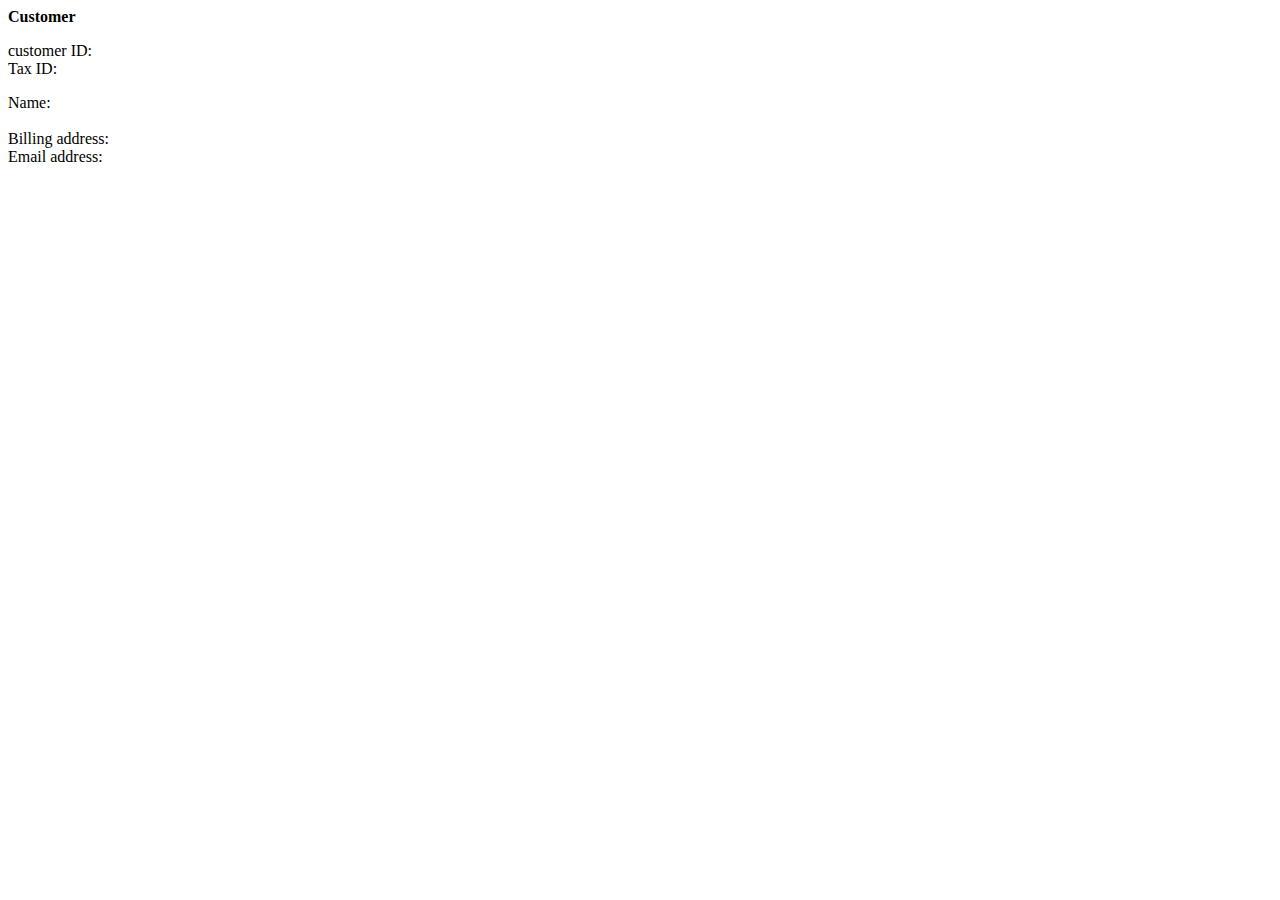
<file: customer_det.html>
<!doctype html>
<html dir="ltr" lang="en" class="no-js">
<head>
    <meta http-equiv="Content-Type" content="text/html; charset=UTF-8" />

    <title>Customer</title>

    <script src="http://ajax.googleapis.com/ajax/libs/jquery/2.0.3/jquery.min.js"></script>

    <script type="text/javascript">

    var invoiceFieldNames = {
    "customerId": "customerId",
    "customerTaxID": "customerTaxID",
    "companyName": "companyName",
    "billingAddress": "billingAddress",
    "email": "email"};

    function getParameter(urlQuery) {
        urlQuery = urlQuery.split("+").join(" ");

        var params = {};
        var tokens;
        var regex = /[?&]?([^=]+)=([^&]*)/g;

        while (tokens = regex.exec(urlQuery)) {
            params[decodeURIComponent(tokens[1])] = decodeURIComponent(tokens[2]);
        }

        return params;
    }

    function drawInvoiceStructure(customerData) {
        var json = JSON.parse(customerData);

        $("#customerId").html(json.CustomerID);
        $("#customerTaxID").html(json.customerTaxID);
        $("#companyName").html(json.companyName);
        $("#billingAddress").html(json.billingAddress);
        $("#email").html(json.email);
    }

    function displayInvoice(customerID) {
        $.ajax("./api/getCustomer.php?CustomerID=" + customerID, {
            type: "GET",
            data: "",
            success: function(data)
            {
                drawInvoiceStructure(data);
            },
            error: function(a, b, c)
            {
                console.log(a + ", " + b + ", " + c);
            }
        })
    }

    </script>

</head>
<body onload="" >

    <div id="customer">

        <div class="customerTitle">
            <strong>Customer</strong>
        </div>

        <header id="customerHeader">

            <dl class="customerInfo">
                <dt class="customerID">customer ID: </dt>
                <dd id="customerID"></dd>
                <dt class="customerTaxID">Tax ID: </dt>
                <dd id="customerTaxID"></dd>
            </dl>
        </header>

        <section id="customerDetail">

            <dt class="companyName">Name: </dt>
            <dd id="companyName"></dd><br>
            <dt class="billingAddress">Billing address: </dt>
            <dd id="billingAddress"></dd>
            <dt class="emailAddress">Email address: </dt>
            <dd id="emaildAddress"></dd>

        </section>

    </div>

</body>

</html>
</file>
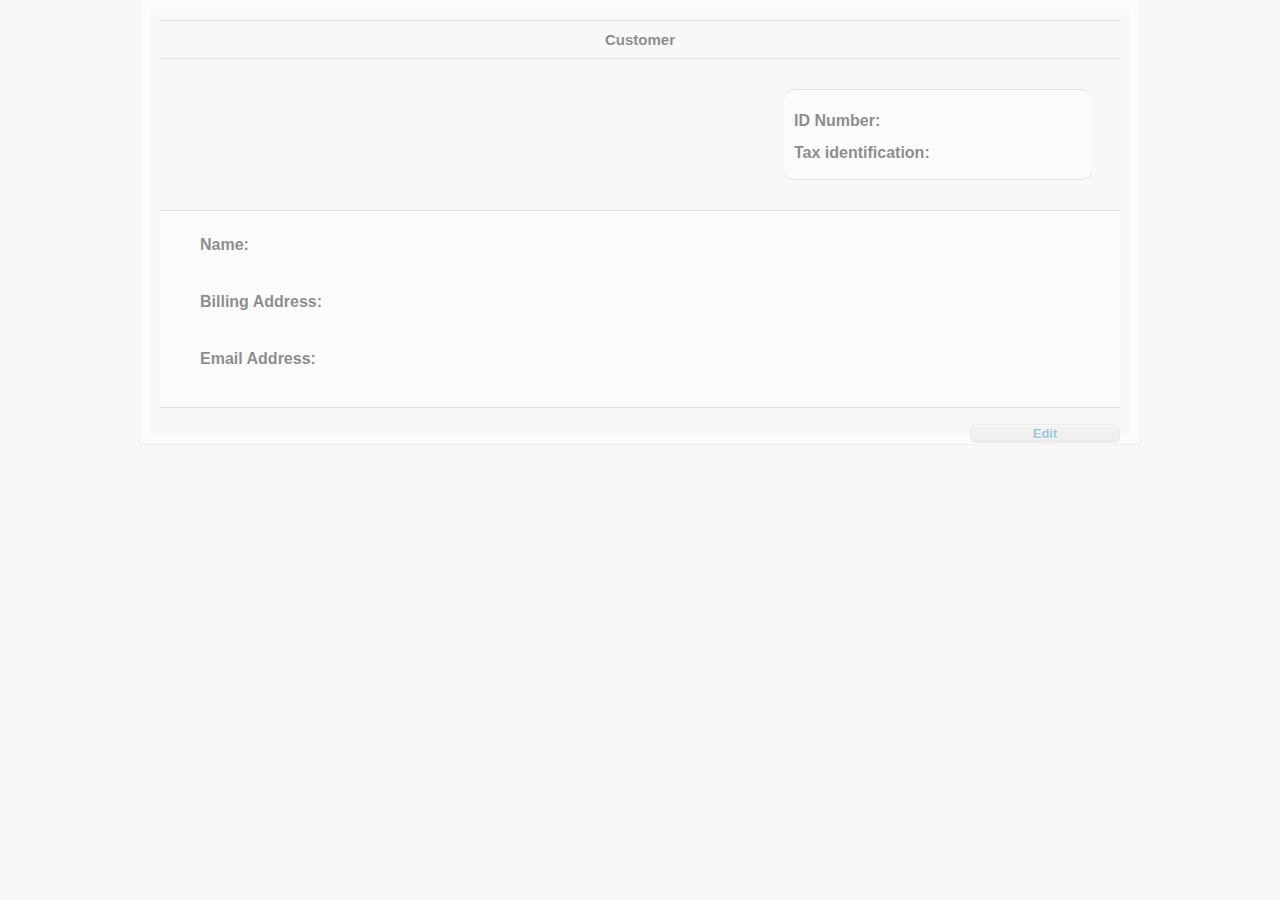
<file: customer_detailed.html>
<!doctype html>
<html dir="ltr" lang="en" class="no-js">
<head>
    <meta http-equiv="Content-Type" content="text/html; charset=UTF-8" />
    <link rel="stylesheet" href="style.css">
    <link rel="icon" type="image/ico" href="favicon.ico"/>

    <title>Customer</title>

    <script src="http://ajax.googleapis.com/ajax/libs/jquery/2.0.3/jquery.min.js"></script>
    <script src="customer_detailed.js"></script>

</head>
<body onload="displayCustomer(getParameter(document.location.search).CustomerID); setCustomerID()" >

    <div id="loadingCustomer">
        <span>Loading customer</span><br>
        <img src='ajax-loader.gif' alt='loading' />
    </div>

    <div id="customer" style="display: none; /*Jquery deals with showing the element after everything is loaded */">

        <div class="customerTitle">
            <strong>Customer</strong>
        </div>

        <header id="customerHeader">
            <ul class="customerInfo">
                <li>ID Number: <span id="customerID"></span></li>

                <li>Tax identification: <span id="customerTaxID"></span></li>
            </ul>
        </header>

        <section id="customerDetail">
            <ul class="customerDetail">
                <li>Name:
                    <p id="companyName"></p>
                </li>

                <li>Billing Address:
                    <p id="billingAddress"></p>
                </li>

                <li>Email Address:
                    <p id="emailAddress"></p>
                </li>
            </ul>
        </section>

        <form id="edit" method="get" action="./customer_form.php">
            <input id="customerIDInput" type="number" name="CustomerID" style="display: none;">
            <input type="submit" value="Edit">
        </form>
    </div>

</body>

</html>
</file>
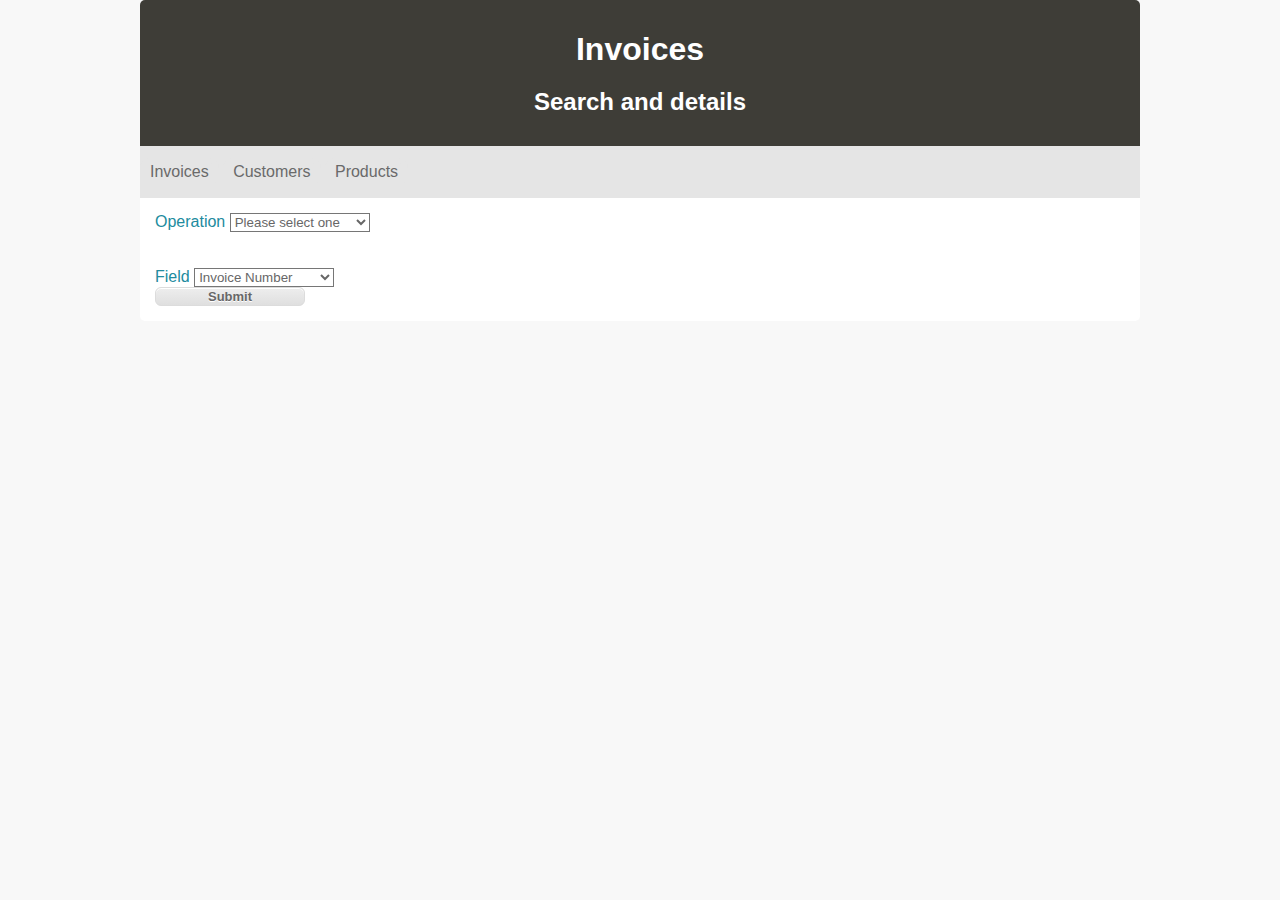
<file: customers.html>
<!DOCTYPE html>
<html>
<head>
    <title>Invoices</title>
    <meta charset="UTF-8">
    <link rel="stylesheet" href="style.css">

    <script src="http://ajax.googleapis.com/ajax/libs/jquery/2.0.3/jquery.min.js"></script>
    <script src="./selectUtilities.js"></script>

    <script type="text/javascript">
        var fieldNames = { "invoiceNo" : "Invoice Number",
            "invoiceDate": "Invoice Date",
            "grossTotal": "Gross Total",
            "companyName": "Company Name"};
    </script>

</head>
<body>

<div id="header">
    <h1>Invoices</h1>
    <h2>Search and details</h2>
</div>

<div id="menu">
    <ul>
        <li><a href="invoices.html">Invoices</a></li>
        <li><a href="">Customers</a></li>
        <li><a href="">Products</a></li>
    </ul>
</div>

<div id="content">
    <form action="./api/searchInvoicesByField.php" method="GET">

        <div id="operationSelect" >
            <label for="op">Operation</label>
            <select id="op" name="op" onchange="getOperation()">
                <option value="" disabled selected style="display:none;">Please select one</option>
                <option value="listall">List all</option>
                <option value="range">Between</option>
                <option value="equal">Equals to</option>
                <option value="contains">Contains</option>
                <option value="min">Minimum</option>
                <option value="max">Maximum</option>
            </select><br><br>
        </div>

        <div id="queryBoxes">
            <script>
            $(this).keypress(function(e) {
              if (e.keyCode == '13') {
               e.preventDefault();
            }
            });
            </script>
        </div><br>

        <div id="fieldSelect" >
            <label for="field">Field</label>
            <select id="field" name="field">
                <option value="invoiceNo">Invoice Number</option>
                <option value="invoiceDate">Invoice Date</option>
                <option value="companyName">Company Name</option>
                <option value="taxPayable">Tax payable</option>
                <option value="netTotal">Net Total</option>
                <option value="grossTotal">Gross total</option>
            </select><br>
        </div>

        <input type="button" value="Submit" onclick="submitForm(); return false;">
    </form>

    <div id="results"></div>


</div>

</body>
</html>
</file>
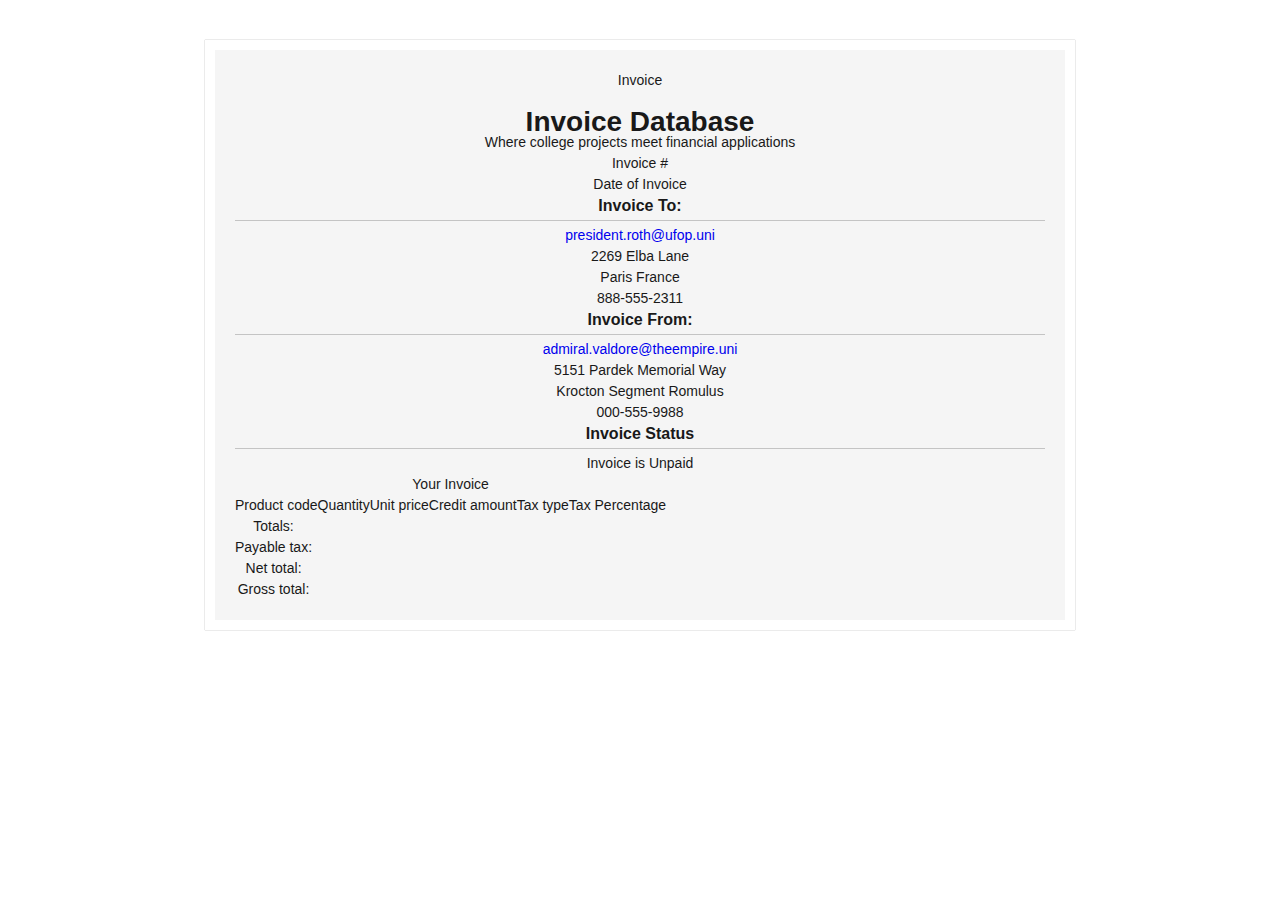
<file: invoice_det.html>
<!doctype html>
<html dir="ltr" lang="en" class="no-js">
<head>
    <meta http-equiv="X-UA-Compatible" content="IE=edge,chrome=1">
    <meta http-equiv="Content-Type" content="text/html; charset=UTF-8" />
    <meta name="viewport" content="width=device-width" />

    <title>Invoice</title>

    <link rel="stylesheet" href="reset.css" media="screen" />
    <link rel="stylesheet" href="invoiceStyle.css" media="screen" />

    <!-- js HTML class -->
    <script>(function(H){H.className=H.className.replace(/\bno-js\b/,'js')})(document.documentElement)</script>

    <script src="http://ajax.googleapis.com/ajax/libs/jquery/2.0.3/jquery.min.js"></script>

    <script type="text/javascript">

    var invoiceFieldNames = { "invoiceNo" : "invoiceNo",
            "costumerId": "costumerId",
            "invoiceDate": "invoiceDate",
            "grossTotal": "grossTotal",
            "companyName": "companyName"};

    function getParameter(urlQuery) {
        urlQuery = urlQuery.split("+").join(" ");

        var params = {};
        var tokens;
        var regex = /[?&]?([^=]+)=([^&]*)/g;

        while (tokens = regex.exec(urlQuery)) {
            params[decodeURIComponent(tokens[1])] = decodeURIComponent(tokens[2]);
        }

        return params;
    }

    function drawInvoiceStructure(invoiceData) {
        var json = JSON.parse(invoiceData);

        $("#invoiceNo").html(json.invoiceNo);
        $("#invoiceDate").html(json.invoiceDate);
        $("#invoiceToName").html(json.customerId);
        $("#invoiceFromName").html(json.companyName);

        var lines = "";
        for(result in json.Line) {
            lines += "<tr>";
            var object = json.Line[result];
            for(field in object) {
                if(field != "lineNumber") {
                    if(field == "tax") {
                        for(taxField in object[field]) {
                            lines += "<td>";
                            lines += object[field][taxField];
                            lines += "</td>";
                        }
                    }
                    else {
                        lines += "<td>";
                        if(field == "unitPrice" || field == "creditAmount")
                            lines += "€ "; 
                        lines += object[field];
                        lines += "</td>";
                    }
                }
            }
            lines += "</tr>";
        }

        $("#invoiceLines").html(lines);

        var documentTotals = json.DocumentTotals;

        $("#taxPay").html("€ " + documentTotals.taxPayable);
        $("#netTotal").html("€ " + documentTotals.netTotal);
        $("#grossTotal").html("€ " + documentTotals.grossTotal);
    }

    function displayInvoice(invoiceNo) {
        $.ajax("./api/getInvoice.php?InvoiceNo=" + invoiceNo, {
                type: "GET",
                data: "",
                success: function(data)
                {
                    drawInvoiceStructure(data);
                },
                error: function(a, b, c)
                {
                    console.log(a + ", " + b + ", " + c);
                }
        })
    }

    </script>

</head>
<body onload="displayInvoice(getParameter(document.location.search).InvoiceNo)">

<div id="invoice" class="unpaid">


    <div class="this-is">
        <strong>Invoice</strong>
    </div><!-- invoice headline -->


    <header id="header">
        <div class="invoice-intro">
            <h1>Invoice Database</h1>
            <p>Where college projects meet financial applications</p>
        </div>

        <dl class="invoice-meta">
            <dt class="invoice-number">Invoice #</dt>
            <dd id="invoiceNo"></dd>
            <dt class="invoice-date">Date of Invoice</dt>
            <dd id="invoiceDate"></dd>
        </dl>
    </header>
    <!-- e: invoice header -->


    <section id="parties">

        <div class="invoice-to">
            <h2>Invoice To:</h2>
            <div id="invoiceTo" class="vcard">
                <div class="org" id="invoiceToName"></div>
                <a class="email" href="mailto:president.roth@ufop.uni">president.roth@ufop.uni</a>
                
                <div class="adr">
                    <div class="street-address">2269 Elba Lane</div>
                    <span class="locality">Paris</span>
                    <span class="country-name">France</span>
                </div>

                <div class="tel">888-555-2311</div>
            </div><!-- e: vcard -->
        </div><!-- e invoice-to -->

        <div class="invoice-from">
            <h2>Invoice From:</h2>
            <div id="invoiceFrom" class="vcard">
                <div class="org" id="invoiceFromName"></div>
                <a class="email" href="mailto:admiral.valdore@theempire.uni">admiral.valdore@theempire.uni</a>
                
                <div class="adr">
                    <div class="street-address">5151 Pardek Memorial Way</div>
                    <span class="locality">Krocton Segment</span>
                    <span class="country-name">Romulus</span>
                </div>

                <div class="tel">000-555-9988</div>
            </div><!-- e: vcard -->
        </div><!-- e invoice-from -->

        <div class="invoice-status">
            <h3>Invoice Status</h3>
            <strong>Invoice is <em>Unpaid</em></strong>
        </div><!-- e: invoice-status -->

    </section><!-- e: invoice parties -->


    <section class="invoice-financials">

        <div class="invoice-items">
            <table>
                <caption>Your Invoice</caption>
                <thead>
                    <tr>
                        <th>Product code</th>
                        <th>Quantity</th>
                        <th>Unit price</th>
                        <th>Credit amount</th>
                        <th>Tax type</th>
                        <th>Tax Percentage</th>
                    </tr>
                </thead>
                <tbody id="invoiceLines">

                </tbody>
            </table>
        </div><!-- e: invoice items -->


        <div class="invoice-totals">
            <table>
                <caption>Totals:</caption>
                <tbody>
                    <tr>
                        <th>Payable tax:</th>
                        <td></td>
                        <td id="taxPay"></td>
                    </tr>
                    <tr>
                        <th>Net total:</th>
                        <td></td>
                        <td id="netTotal"></td>
                    </tr>
                    <tr>
                        <th>Gross total:</th>
                        <td></td>
                        <td id="grossTotal"></td>
                    </tr>
                </tbody>
            </table>
        </div><!-- e: invoice totals -->

    </section><!-- e: invoice financials -->

</div><!-- e: invoice -->

</body>

<!-- Invoice layout by http://sprresponsive.com -->
</html>
</file>
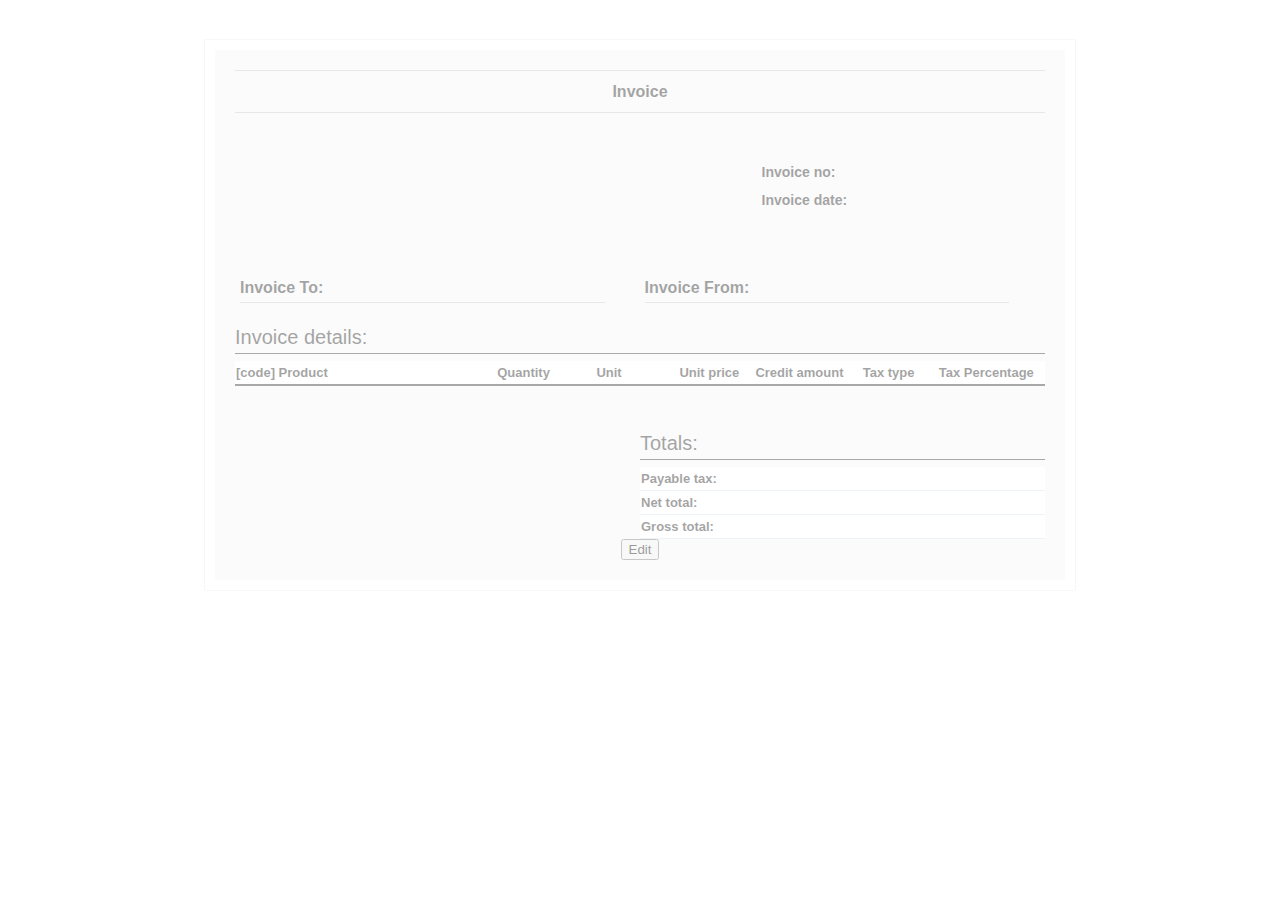
<file: invoice_detailed.html>
<!doctype html>
<html dir="ltr" lang="en" class="no-js">
<head>
    <meta http-equiv="Content-Type" content="text/html; charset=UTF-8" />
    <link rel="stylesheet" href="invoiceStyle.css">
    <link rel="icon" type="image/ico" href="favicon.ico"/>
    
    <title>Invoice</title>

    <script src="http://ajax.googleapis.com/ajax/libs/jquery/2.0.3/jquery.min.js"></script>
    <script src="invoice_detailed.js"></script>

</head>
<body onload="displayInvoice(getParameter(document.location.search).InvoiceNo); setInvoiceNo()">

    <div id="loadingInvoice">
        <span>Loading invoice</span><br>
        <img src='ajax-loader.gif' alt='loading' />
    </div>

    <div id="invoice" style="display: none; /*Jquery deals with showing the element after everything is loaded */">

        <div class="invoiceTitle">
            <strong>Invoice</strong>
        </div>

        <header id="invoiceHeader">
            <ul class="invoiceInfo">
                <li>Invoice no: <span id="invoiceNo"></span></li>

                <li>Invoice date: <span id="invoiceDate"></span></li>
            </ul>
        </header>

        <section id="invoiceConcerned">
            <div class="invoiceCustomer" id="invoiceCustomer">
                <h2>Invoice To:</h2>
                <div id="invoiceTo" class="concernedInfo">
                    <div class="concerned" id="invoiceToName"></div>
                </div>
            </div>

            <div class="invoiceCompany">
                <h2>Invoice From:</h2>
                <div id="invoiceFrom" class="concernedInfo">
                    <div class="concerned" id="invoiceFromName"></div>
                </div>
            </div>
        </section>

        <section class="invoiceFinances">
            <div class="invoiceLines">
                <table>
                    <caption>Invoice details:</caption>
                    <thead>
                        <tr>
                            <th>[code] Product</th>
                            <th>Quantity</th>
                            <th>Unit</th>
                            <th>Unit price</th>
                            <th>Credit amount</th>
                            <th>Tax type</th>
                            <th>Tax Percentage</th>
                        </tr>
                    </thead>
                    <tbody id="invoiceLines">

                    </tbody>
                </table>
            </div><br><br>


            <div class="invoiceTotals">
                <table>
                    <caption>Totals: </caption>
                    <tbody>
                        <tr>
                            <th>Payable tax:</th>
                            <td id="taxPay"></td>
                        </tr>

                        <tr>
                            <th>Net total:</th>
                            <td id="netTotal"></td>
                        </tr>

                        <tr>
                            <th>Gross total:</th>
                            <td id="grossTotal"></td>
                        </tr>
                    </tbody>
                </table>
            </div>

        </section>

        <form id="edit" method="get" action="./invoice_form.php">
            <input id="invoiceNoInput" type="text" name="InvoiceNo" style="display: none;">
            <input type="submit" value="Edit">
        </form>
    </div>

    <br><br><div id="invoiceFooter"></div>
</body>

</html>
</file>
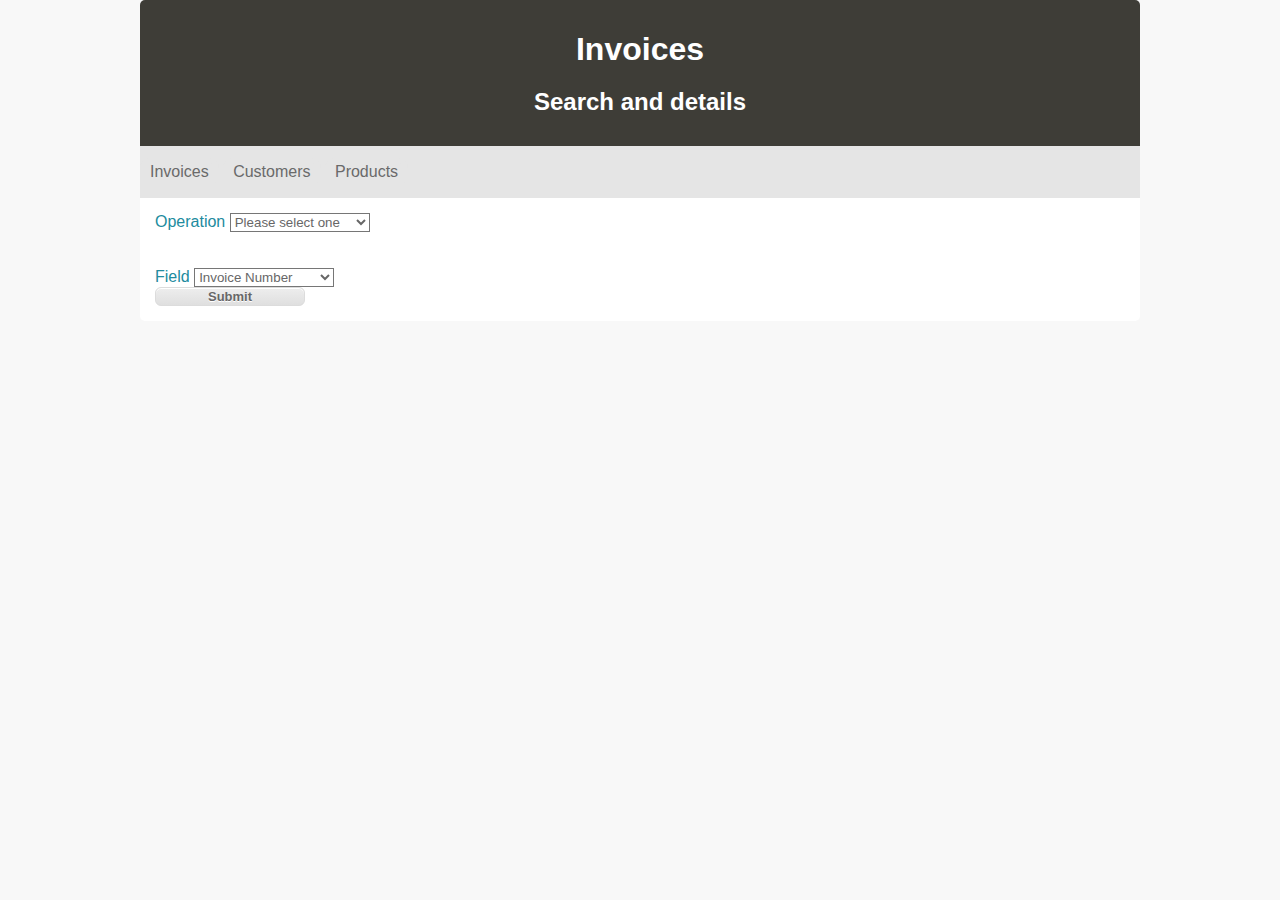
<file: invoices.html>
<!DOCTYPE html>
<html>
<head>
    <title>Invoices</title>
    <meta charset="UTF-8">
    <link rel="stylesheet" href="style.css">

    <script src="http://ajax.googleapis.com/ajax/libs/jquery/2.0.3/jquery.min.js"></script>

    <script type="text/javascript">
        var fieldNames = { "invoiceNo" : "Invoice Number",
            "invoiceDate": "Invoice Date",
            "grossTotal": "Gross Total",
            "companyName": "Company Name"};

        function submitForm() {

            var form = "?";
            form += $('form').serialize();
            console.log(form);

            $.ajax($('#content form').attr('action') + form, {
                type: "GET",
                data: "",
                success: function(data)
                {
                    drawSearchResults(data, fieldNames);
                },
                error: function(a, b, c)
                {
                    console.log(a + ", " + b + ", " + c);
                }
            })
        }

        function drawSearchResults(data, fieldNames) {
            var json = JSON.parse(data);
            var tables = "<table class=\"paginated\">";

            // print table headers
            tables += "<thead><tr>";
            for(field in json[0]) {
                tables += "<th>";
                tables += fieldNames[field];
                tables += "</th>"
            }
            tables += "</tr></thead>";

            tables += "<tbody>"
            // print table contents
            for(result in json) {
                tables += "<tr>";
                var object = json[result];
                for(field in object) {
                    tables += "<td>";
                    if(field == "invoiceNo") {
                        tables += "<a href='invoice_det.html?InvoiceNo=";
                        tables += object[field];
                        tables += "'target='_blank'>";
                        tables += object[field];
                        tables += "</a>";
                    }
                    else {
                        tables += object[field];
                    }
                    tables += "</td>";
                }
                tables += "</tr>";
            }

            tables += "</tbody></table>";
            $("#results").html(tables);

            // paginate the table
            $('table.paginated').each(function() {
                var currentPage = 0;
                var numPerPage = 5;
                var $table = $(this);
                $table.bind('repaginate', function() {
                    $table.find('tbody tr').hide().slice(currentPage * numPerPage, (currentPage + 1) * numPerPage).show();
                });
                $table.trigger('repaginate');
                var numRows = $table.find('tbody tr').length;
                var numPages = Math.ceil(numRows / numPerPage);
                var $pager = $('<div class="pager"></div>');
                for (var page = 0; page < numPages; page++) {
                    $('<span class="page-number"></span>').text(page + 1).bind('click', {
                        newPage: page
                    }, function(event) {
                        currentPage = event.data['newPage'];
                        $table.trigger('repaginate');
                        $(this).addClass('active').siblings().removeClass('active');
                    }).appendTo($pager).addClass('clickable');
                }
                $pager.insertBefore($table).find('span.page-number:first').addClass('active');
            });
}

        function getValueBoxes(operation) {
            var valueBoxes = "";
            if(operation == "range") {
                valueBoxes +=("<label>From: </label>");
                valueBoxes +=('<input name="value[]" type="text">');

                valueBoxes +=("   <label>To: </label>");
                valueBoxes +=('<input name="value[]" type="text">');
            }
            else if(operation != "min" && operation != "max") {
                valueBoxes +=('<label>Search for: </label>');
                valueBoxes +=('<input name="value[]" type="text">');
            }

            return valueBoxes;
        }

        function getOperation() {
            var op = $( "#op option:selected" ).val();
            $( "#queryBoxes" ).html( getValueBoxes(op) );
        }

        function displayResults(data) {
            $("#searchResults").html(data);
        }

    </script>

</head>
<body>

<div id="header">
    <h1>Invoices</h1>
    <h2>Search and details</h2>
</div>

<div id="menu">
    <ul>
        <li><a href="invoices.html">Invoices</a></li>
        <li><a href="">Customers</a></li>
        <li><a href="">Products</a></li>
    </ul>
</div>

<div id="content">
    <form action="./api/searchInvoicesByField.php" method="GET">
        <label for="op">Operation</label>
        <select id="op" name="op" onchange="getOperation()">
            <option value="" disabled selected style="display:none;">Please select one</option>
            <option value="range">Between</option>
            <option value="equal">Equals to</option>
            <option value="contains">Contains</option>
            <option value="min">Minimum</option>
            <option value="max">Maximum</option>
        </select><br><br>

        <div id="queryBoxes">
            <script>
            $(this).keypress(function(e) {
              if (e.keyCode == '13') {
               e.preventDefault();
            }
            });
            </script>
        </div><br>

        <label for="field">Field</label>
        <select id="field" name="field">
            <option value="invoiceNo">Invoice Number</option>
            <option value="invoiceDate">Invoice Date</option>
            <option value="companyName">Company Name</option>
            <option value="taxPayable">Tax payable</option>
            <option value="netTotal">Net Total</option>
            <option value="grossTotal">Gross total</option>
        </select><br>

        <input type="button" value="Submit" onclick="submitForm(); return false;">
    </form>

    <div id="results"></div>


</div>

</body>
</html>
</file>
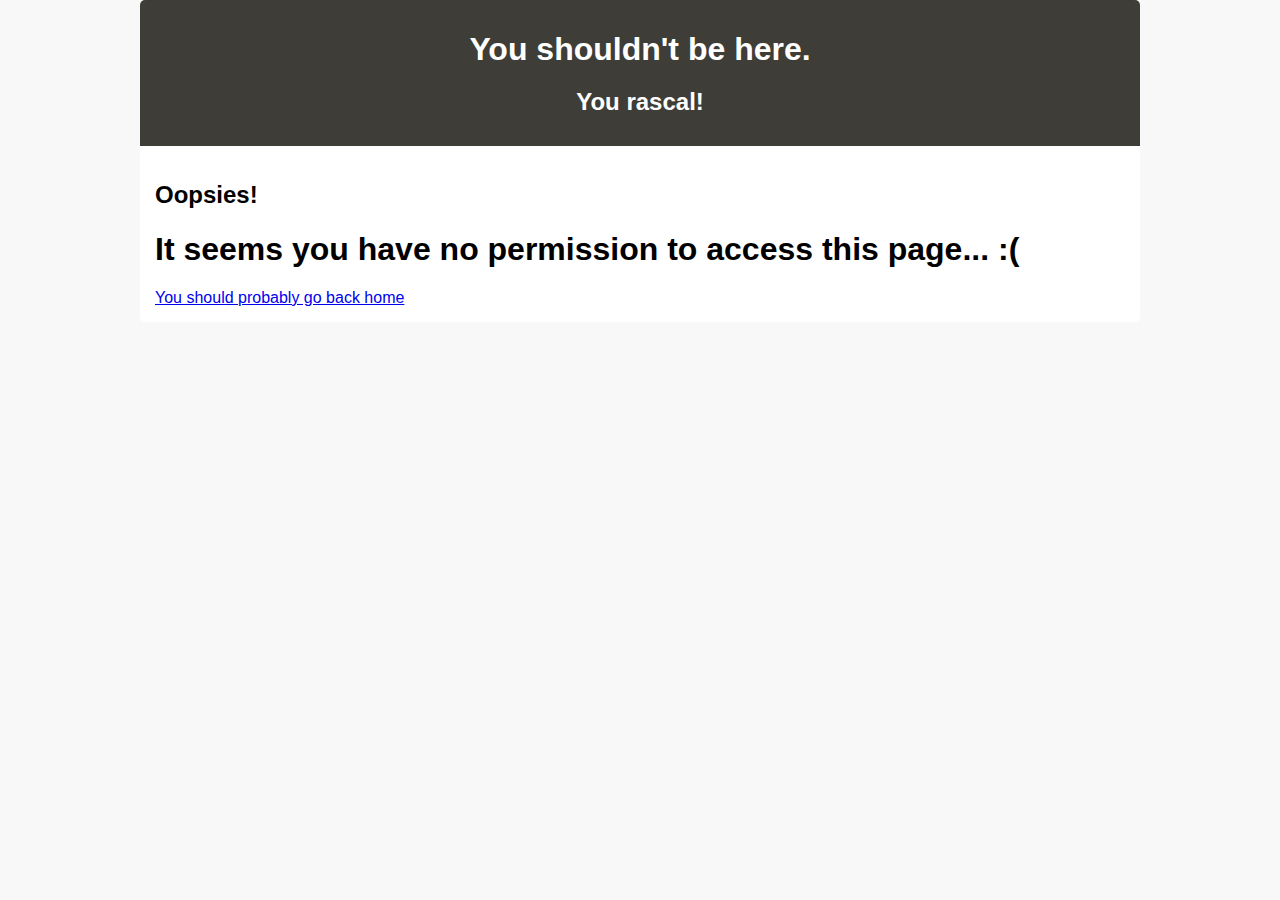
<file: nopermission.html>
<!DOCTYPE html>
<html>
<head>
    <title>No permission :(</title>
    <meta charset="UTF-8">
    <link rel="stylesheet" href="style.css">
    <link rel="icon" type="image/ico" href="favicon.ico"/>
</head>
<body>

    <div id="header">
        <h1>You shouldn't be here.</h1>
        <h2>You rascal!</h2>
    </div>

<div id="content">
    <h2>Oopsies!</h2>
    <h1>It seems you have no permission to access this page... :(</h1>
    <li style="list-style:none"><a href="index.php">You should probably go back home</a></li>
</div>

</body>
</html>
</file>
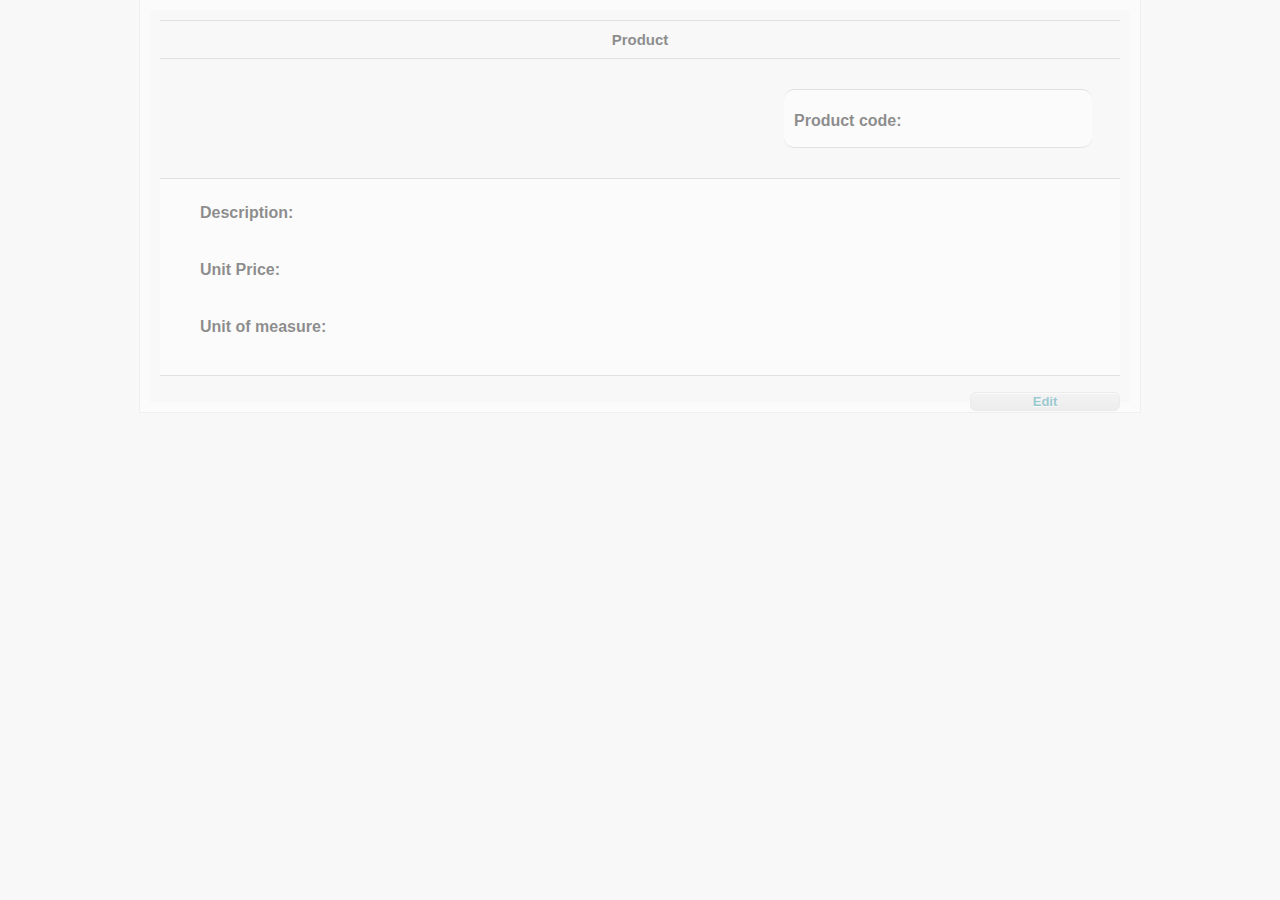
<file: product_detailed.html>
<!doctype html>
<html dir="ltr" lang="en" class="no-js">
<head>
    <meta http-equiv="Content-Type" content="text/html; charset=UTF-8" />
    <link rel="stylesheet" href="style.css">
    <link rel="icon" type="image/ico" href="favicon.ico"/>

    <title>Product</title>

    <script src="http://ajax.googleapis.com/ajax/libs/jquery/2.0.3/jquery.min.js"></script>
    <script src="product_detailed.js"></script>

</head>
<body onload="displayProduct(getParameter(document.location.search).ProductCode); setProductCode()" >

    <div id="loadingProduct">
        <span>Loading product</span><br>
        <img src='ajax-loader.gif' alt='loading' />
    </div>

    <div id="product" style="display: none; /*Jquery deals with showing the element after everything is loaded */">

        <div class="productTitle">
            <strong>Product</strong>
        </div>

        <header id="productHeader">
            <ul class="productInfo">
                <li>Product code: <span id="productCode"></span></li>
            </ul>
        </header>

        <section id="productDetail">
            <ul class="productDetail">
                <li>Description:
                    <p id="productDescription"></p>
                </li>

                <li>Unit Price:
                    <p id="unitPrice"></p>
                </li>

                <li>Unit of measure:
                    <p id="unitOfMeasure"></p>
                </li>
            </ul>
        </section>

        <form id="edit" method="get" action="./product_form.php">
            <input id="productCodeInput" type="number" name="ProductCode" style="display: none;">
            <input type="submit" value="Edit">
        </form>
    </div>

</body>

</html>
</file>
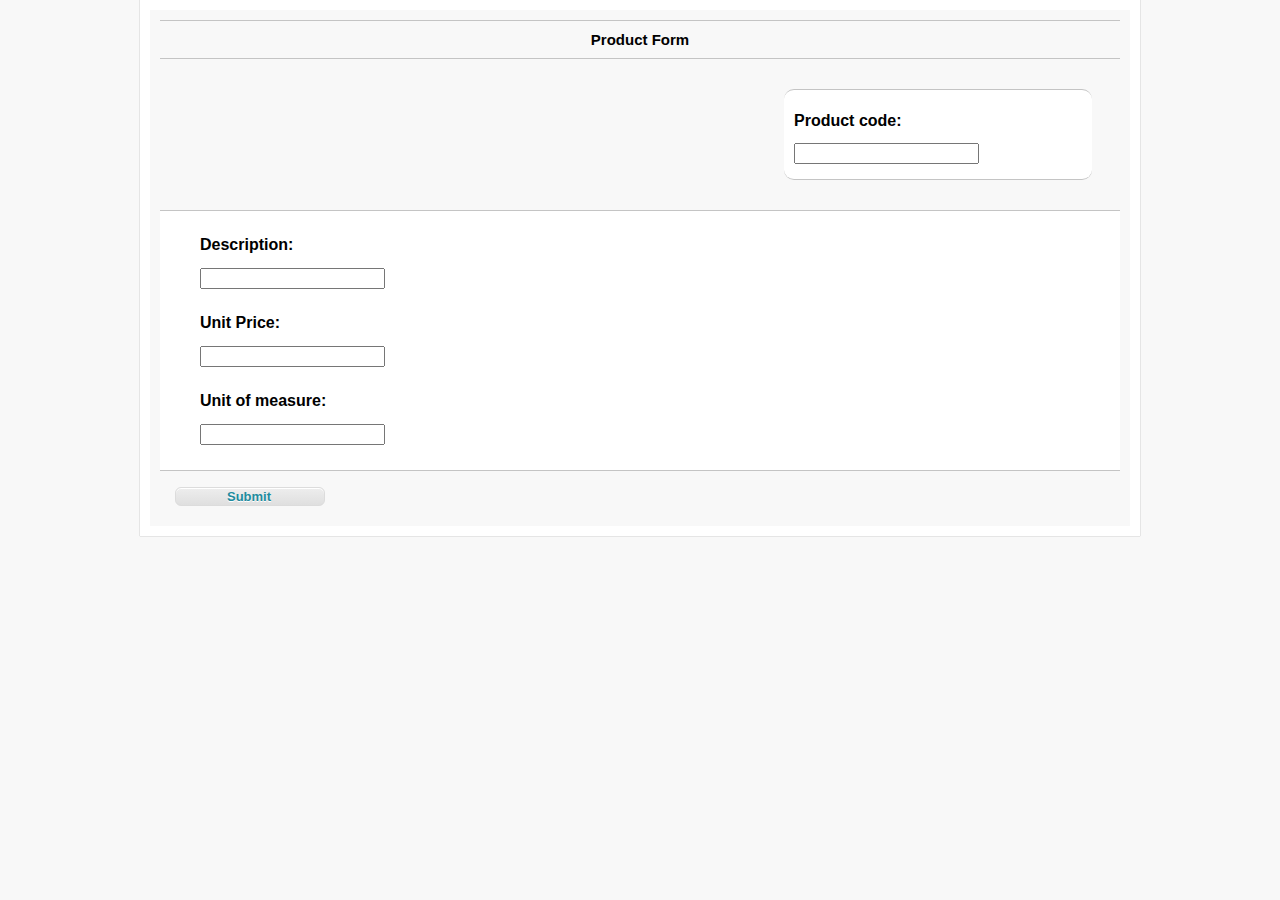
<file: product_form.html>
<!doctype html>
<html dir="ltr" lang="en" class="no-js">
<head>
    <meta http-equiv="Content-Type" content="text/html; charset=UTF-8" />
    <link rel="stylesheet" href="style.css">
    <link rel="icon" type="image/ico" href="favicon.ico"/>

    <title>Product</title>

    <script src="http://ajax.googleapis.com/ajax/libs/jquery/2.0.3/jquery.min.js"></script>
    <script src="form.js"></script>

</head>
<body>

<div id="product">
    <form action="./api/updateProduct.php" method="POST" autocomplete="off">
        <div class="productTitle">
            <strong>Product Form</strong>
        </div>

        <header id="productHeader">
            <ul class="productInfo">
                <li>Product code: <span id="productCode"></span>
                    <input type="number" name="productCode" [[defaultProductCode]]>
                </li>
            </ul>
        </header>

        <section id="productDetail">
            <ul class="productDetail">
                <li>Description:
                    <p id="productDescription"></p>
                    <input type="text" name="productDescription">
                </li>

                <li>Unit Price:
                    <p id="unitPrice"></p>
                    <input type="number" name="unitPrice">
                </li>

                <li>Unit of measure:
                    <p id="unitOfMeasure"></p>
                    <input type="text" name="unitOfMeasure">
                </li>
            </ul>
        </section>

        <div id="submitButton">
            <input type="button" value="Submit" onclick="submitForm('product'); return false;">
        </div>
    </form>
</div>

</body>

</html>
</file>
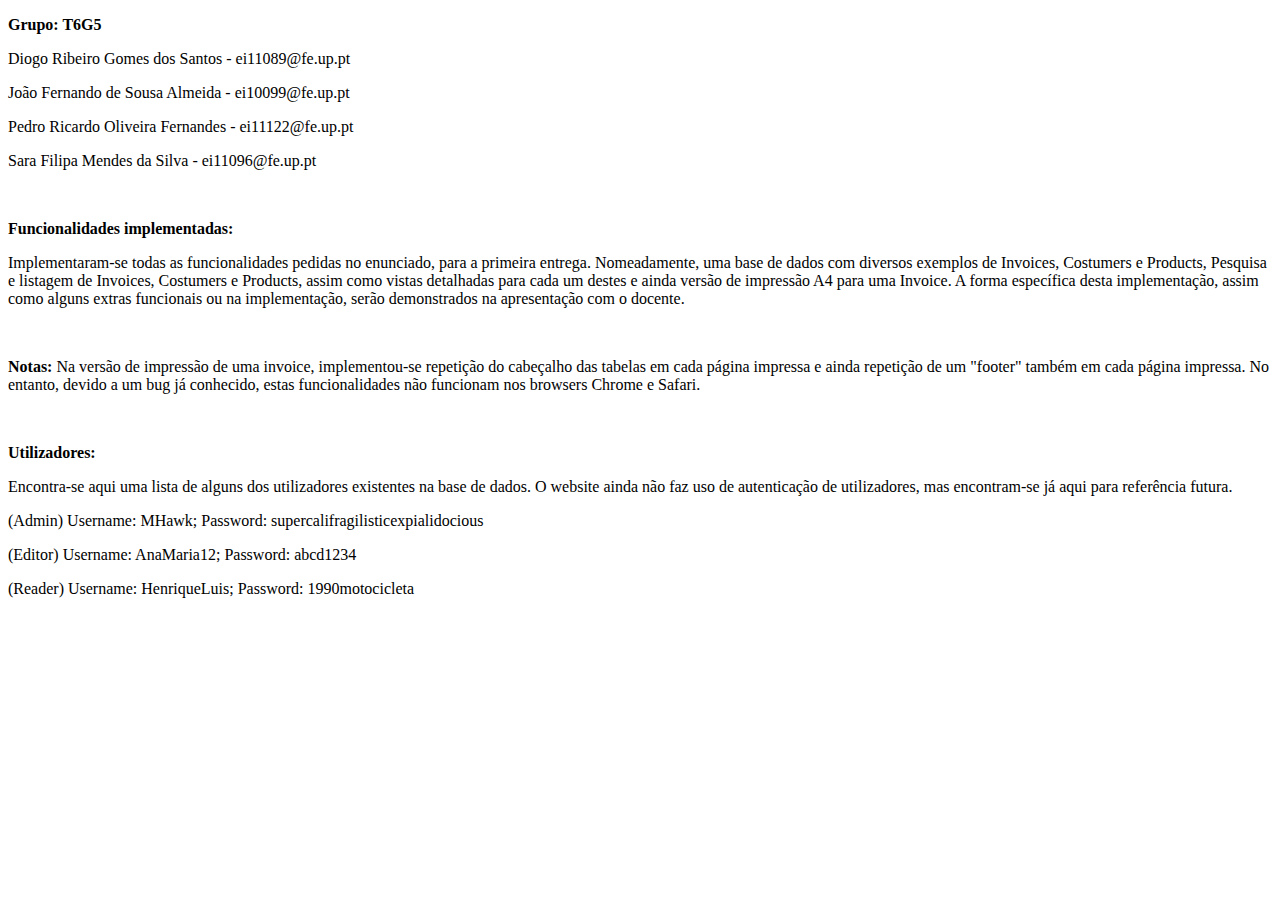
<file: readme.html>
<!DOCTYPE html>
<html>
<head>
	<title>README - T6G5</title>
	<meta charset="UTF-8">
</head>

<body>
	<div>
		<p><strong>Grupo: T6G5</strong></p>
		<p>Diogo Ribeiro Gomes dos Santos - ei11089@fe.up.pt</p>
		<p>João Fernando de Sousa Almeida - ei10099@fe.up.pt</p>
		<p>Pedro Ricardo Oliveira Fernandes - ei11122@fe.up.pt</p>
		<p>Sara Filipa Mendes da Silva - ei11096@fe.up.pt</p>
		<br>

		<p><strong>Funcionalidades implementadas:</strong></p>
		<p>Implementaram-se todas as funcionalidades pedidas no enunciado, para a primeira entrega. Nomeadamente, uma base de dados com diversos exemplos de Invoices, Costumers e Products, Pesquisa e listagem de Invoices, Costumers e Products, assim como vistas detalhadas para cada um destes e ainda versão de impressão A4 para uma Invoice. A forma específica desta implementação, assim como alguns extras funcionais ou na implementação, serão demonstrados na apresentação com o docente.</p>
		<br>

		<p><strong>Notas:</strong>
		Na versão de impressão de uma invoice, implementou-se repetição do cabeçalho das tabelas em cada página impressa e ainda repetição de um "footer" também em cada página impressa. No entanto, devido a um bug já conhecido, estas funcionalidades não funcionam nos browsers Chrome e Safari.</p>
		<br>

		<p><strong>Utilizadores: </strong></p>
		<p>Encontra-se aqui uma lista de alguns dos utilizadores existentes na base de dados. O website ainda não faz uso de autenticação de utilizadores, mas encontram-se já aqui para referência futura.</p>
		<p>(Admin) Username: MHawk; Password: supercalifragilisticexpialidocious</p>
		<p>(Editor) Username: AnaMaria12; Password: abcd1234</p>
		<p>(Reader) Username: HenriqueLuis; Password: 1990motocicleta</p>

	</div>

</body>

</html>
</file>
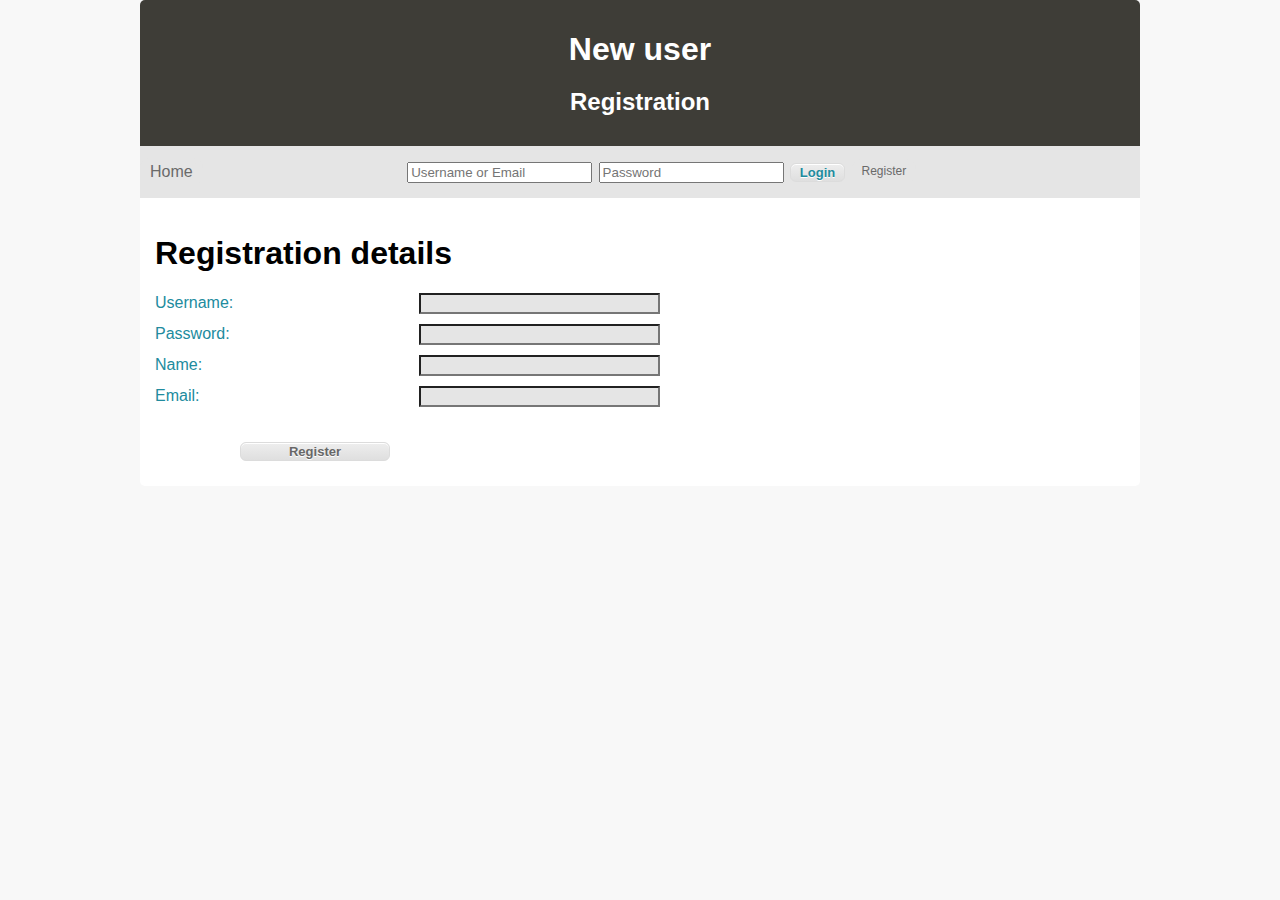
<file: register.html>
<!DOCTYPE html>
<html>
<head>
    <title>Invoice Database</title>
    <meta charset="UTF-8">
    <link rel="stylesheet" href="style.css">
    <link rel="icon" type="image/ico" href="favicon.ico"/>

    <script src="http://ajax.googleapis.com/ajax/libs/jquery/2.0.3/jquery.min.js"></script>
    <script src="register.js"></script>
</head>
<body>

    <div id="header">
        <h1>New user</h1>
        <h2>Registration</h2>
    </div>

    <div id="menu">
        <ul id="menuList">
            <li><a href="index.php">Home</a></li>
        </ul>

        <div class="login">
            <form method="post" action="login.php">
                <ul id="loginMenu">
                    <li><input type="text" name="login" pattern="^[A-Za-z][A-Za-z0-9]{4,29}$" value="" placeholder="Username or Email"></li>
                    <li><input type="password" name="password" value="" placeholder="Password"></li>
                    <li class="submit"><input type="submit" name="commit" value="Login"></li>
                    <li class="loginHelp"> <a href="register.html">Register</a></li>
                </ul>
            </form>
        </div>
</div>

<div id="content">
    <div id="registerUser">
        <form method="post" action="register.php" autocomplete="off">
            <h1>Registration details</h1>
                <label for="username">Username: </label><input type="text" title="(5 to 30 characters, only alfanumeric characters)" pattern="^[A-Za-z][A-Za-z0-9]{4,29}$" name="username" id="username" required/> <span id="userExists" style="display:none;">This username is taken</span>
                <label for="password">Password: </label><input type="password" name="password" id="password" required/>
                <label for="name">Name: </label><input type="text" pattern="^[a-zA-Z0-9 \u00A0-\u018F &amp;$%!@,'#.-]{1,50}$" name="name" id="name" required/>
                <label for="email">Email: </label><input type="email" name="email" id="email" required/> <span id="emailExists" style="display:none;">This email is already registered</span>
                <input type="submit" name="commit" id="commit" value="Register">
        </form>
    </div>
</div>

</body>
</html>
</file>
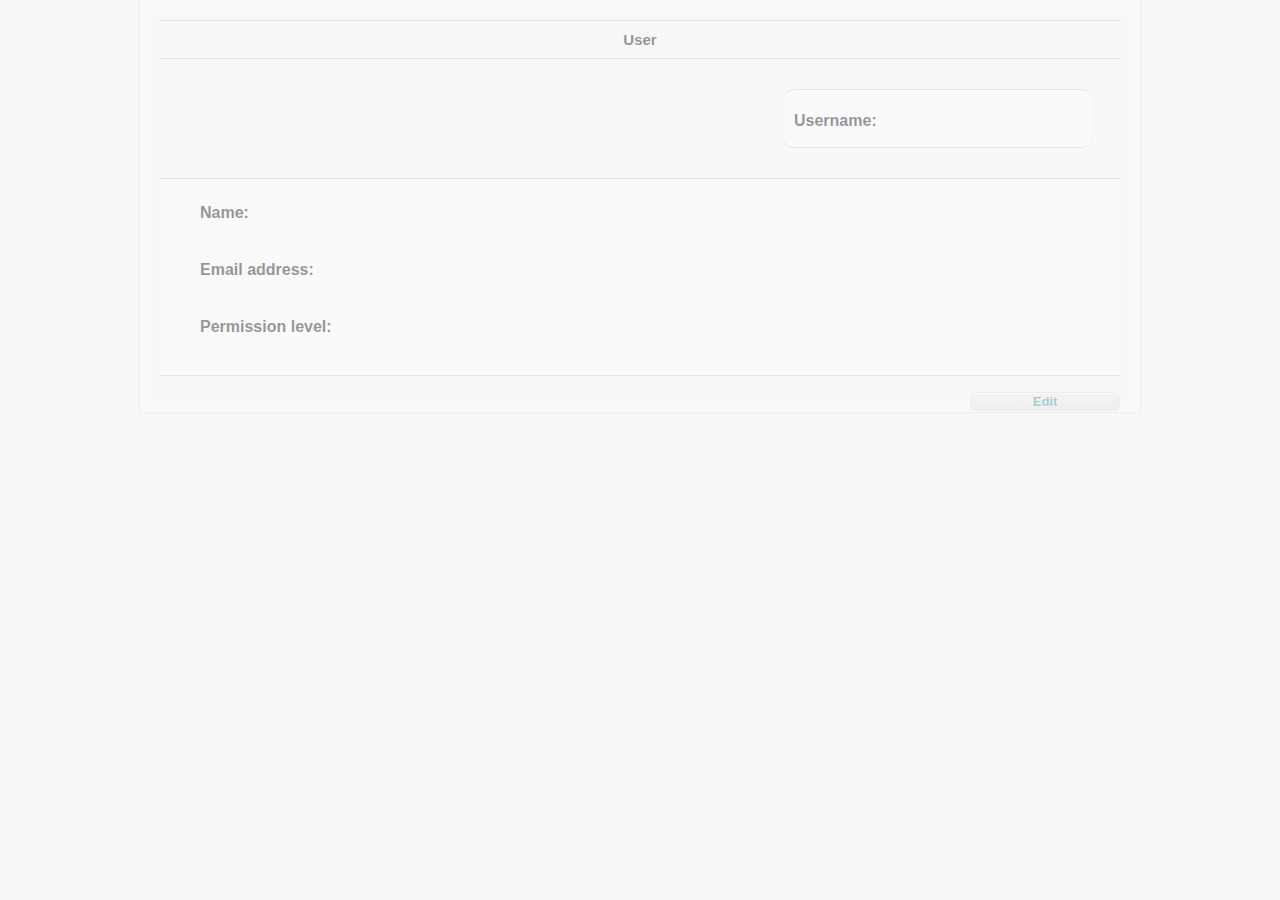
<file: user_detailed.html>
<!doctype html>
<html dir="ltr" lang="en" class="no-js">
<head>
    <meta http-equiv="Content-Type" content="text/html; charset=UTF-8" />
    <link rel="stylesheet" href="style.css">
    <link rel="icon" type="image/ico" href="favicon.ico"/>

    <title>User</title>

    <script src="http://ajax.googleapis.com/ajax/libs/jquery/2.0.3/jquery.min.js"></script>
    <script src="user_detailed.js"></script>

</head>
<body onload="displayUser(getParameter(document.location.search).Username); setUserID()" >

    <div id="loadingUser">
        <span>Loading User</span><br>
        <img src='ajax-loader.gif' alt='loading' />
    </div>

    <div id="user" style="display: none; /*Jquery deals with showing the element after everything is loaded */">

        <div class="userTitle">
            <strong>User</strong>
        </div>

        <header id="userHeader">
            <ul class="userInfo">
                <li>Username: <span id="Username"></span></li>
            </ul>
        </header>

        <section id="userDetail">
            <ul class="userDetail">
                <li>Name:
                    <p id="Name"></p>
                </li>

                <li>Email address:
                    <p id="emailAddress"></p>
                </li>

                <li>Permission level:
                    <p id="PermissionType"></p>
                </li>
            </ul>
        </section>

        <form id="edit" method="get" action="./user_form.php">
            <input id="UsernameInput" type="text" name="UsernameInput" style="display: none;">
            <input type="submit" value="Edit">
        </form>
    </div>

</body>

</html>
</file>
<file: style.css>
body {
	font-family: Helvetica, Arial, sans-serif;
	background-color:#F8F8F8;
	width: 1000px;
	margin: auto;
}

body p {
	font-size: 14px;
	/* text-align: center; */
}

#loadingCustomer, #loadingProduct, #loadingUser {
	font-size: 14px;
	margin-top: 40px;
	text-align: center;
}

/****************************************************************************************************************************************/
/*																		 HEADER 														*/
/****************************************************************************************************************************************/
#header {

	background-color: #3E3D37;
	padding-top: 10px;
	padding-bottom: 10px;
	padding-left: 0px;
	border: 10px;
	border-top-right-radius: 5px;
	border-top-left-radius: 5px;

}

#header h1 {
	color:white;
	text-align: center;
	margin-bottom: 0px;

}

#header h2 {
	color:white;
	text-align: center;
	padding-top: 0px;
}

/****************************************************************************************************************************************/
/*																		 MENU	 														*/
/****************************************************************************************************************************************/
#menu {

	padding-top: 1px;
	padding-bottom: 1px;
	background-color: #E5E5E5;
}

#menu ul {
	display: inline-block;
	padding-left: 0;
}
#menu ul li {
	display: inline-block;
}

#menuList li:after {
	content: "|";
	color: #218B9E;
}

#menu ul li:last-child:after {

	content: "";
}


#menu ul li a {
	text-decoration: none;
	padding-right: 5px;
	padding-left: 5px;
	border-radius: 10px;
	border-top-right-radius: 10px;
	border-top-left-radius: 10px;
	background-color: #E5E5E5;
	border: 5px solid #E5E5E5;
	color: #6A6A6A;
}

#menu ul li a:hover {

	color: #218B9E;
	background-color: #C4C4C4;
}

/** Login form **/
.login {
	text-align: right;
	display: inline-block;
	margin-left: 20%
}

#loginMenu {
	display: inline-block;

	margin:0;
	-webkit-margin-before: 0;
	-webkit-margin-after: 0;
	-webkit-margin-start: 0px;
	-webkit-margin-end: 0px;
	-webkit-padding-start: 0px;
	padding-left: 0;
}

.loginHelp {
	font-size: 12px;
	min-height: 1.5em;
    display: table-cell;
    vertical-align: middle;
}

.login li {
	margin-right: 2px;
}

.login a {
	text-decoration: none;
	padding-right: 2px;
	padding-left: 2px;
	border-radius: 10px;
	border-top-right-radius: 10px;
	border-top-left-radius: 10px;
	background-color: #E5E5E5;
	border: 5px solid #E5E5E5;
	color: #6A6A6A;
}

.login a:hover {	
	color: #218B9E;
	background-color: #C4C4C4;
}

.login input[type="submit"] {
	width: 55px;
    cursor: default;
    -moz-box-shadow:inset 0px 1px 0px 0px #ffffff;
    -webkit-box-shadow:inset 0px 1px 0px 0px #ffffff;
    box-shadow:inset 0px 1px 0px 0px #ffffff;

    background:-webkit-gradient(linear, left top, left bottom, color-stop(0.05, #ededed), color-stop(1, #dfdfdf));
    background:-moz-linear-gradient(top, #ededed 5%, #dfdfdf 100%);
    background:-webkit-linear-gradient(top, #ededed 5%, #dfdfdf 100%);
    background:-o-linear-gradient(top, #ededed 5%, #dfdfdf 100%);
    background:-ms-linear-gradient(top, #ededed 5%, #dfdfdf 100%);
    background:linear-gradient(to bottom, #ededed 5%, #dfdfdf 100%);

    background-color:#ededed;

    -moz-border-radius:6px;
    -webkit-border-radius:6px;
    border-radius:6px;

    border:1px solid #dcdcdc;
    display:inline-block;
    color: #218B9E;
    font-size:13px;
    font-weight:bold;
    text-decoration:none;
    text-shadow:0px 1px 0px #ffffff;
}

/****************************************************************************************************************************************/
/*															 content:            														*/
/****************************************************************************************************************************************/
#content {

	background-color: white;
	padding: 15px;
	border-bottom-left-radius: 5px;
	border-bottom-right-radius: 5px;
}

#content label {

	color: #218B9E;
	border-radius: 10px;
}

#content option,select {
	color: #676767;
	background-color: #FFF;
	width: 140px;
}

#content input {
	background-color: #E5E5E5;
	color: #676767;
}

#content input:hover {
	background-color: #C4C4C4;
	color: #218B9E;
}

#results table {
	font-size: 15px;
	width: 100%;
	margin: auto;
	background-color: #F8F8F8;
	border-radius: 5px;
	border-collapse:collapse;
}

#results table thead {

	background-color: #E5E5E5;
    border-bottom: 2px solid #9F9F9F;
	border-radius: 10px;
	padding: 5px;
    color: #218B9E;
}

#results table tr {

	text-align: center;
}

#results table tr:nth-child(even) {
    background-color: #E5E5E5;
}

#results table td {
	border-bottom: 1px solid #9F9F9F
}

#results table tr a {
	text-decoration: none;
	color: #676767;
	border-radius: 3px;
}

#results table tbody tr:hover {
    cursor: pointer;
	background-color: #C4C4C4;
	color: #218B9E;
	padding: 3px;
}

#results table tr:hover a {
	cursor: pointer;
	background-color: #C4C4C4;
	color: #218B9E;
}

/****************************************************************************************************************************************/
/*												costumer_detailed, product_detailed, user_detailed and forms	     					*/
/****************************************************************************************************************************************/

#customer, #product, #user {
	border: 10px solid #fff;
	box-shadow: 0 0 1px #888888;
	padding: 10px;
	margin: 0px;
}

#customer .customerTitle, #product .productTitle, #user .userTitle {
	text-align: center;
	font-size:  15px;
	padding-bottom: 10px;
	border-bottom: 1px solid #C4C4C4;
	border-top: 1px solid #C4C4C4;
	padding-top: 10px;
}

.customerInfo, .productInfo, .userInfo {
	background-color: white;
	padding-top: 15px;
	overflow: hidden;
	list-style: none;
	text-align: right;
	line-height: 2em;
	margin-top: 30px;
	margin-bottom: 30px;
	margin-left: 65%;
	width: 30%;
	padding-left: 10px;
	padding-right: 10px;
	padding-bottom: 10px;
	border-bottom: 1px solid #C4C4C4;
	border-top: 1px solid #C4C4C4;
	border-radius: 10px;
}

.customerInfo li, .productInfo li, .userInfo li {
	font-weight: bold;
	text-align: left;
	clear: both;
}

.customerInfo span, .productInfo span, .userInfo span {
	font-weight: normal;
	float: right;
}

.customerDetail, .productDetail, .userDetail {
	background-color: #FFF;
	list-style: none;
	text-align: left;
	font-size:  16px;
	border-bottom: 1px solid #C4C4C4;
	border-top: 1px solid #C4C4C4;
	padding-top: 25px;
}

.customerDetail li, .productDetail li, .userDetail li {
	font-weight: bold;
	padding-bottom: 25px;
}

.customerDetail li p, .productDetail li p, .userDetail li p{
	font-size: 14px;
	font-weight: normal;
}

.largerTextBox {
	width: 50%;
}

#billingAddress input, #billingAddress select{
	margin-bottom: 15px;
}

/****************************************************************************************************************************************/
/*												paginator buttons and general buttons             										*/
/****************************************************************************************************************************************/


div.pager {
    text-align: center;
    margin: 1em 0;
    /* avoids highlighting on press */
    -webkit-touch-callout: none;
    -webkit-user-select: none;
    -khtml-user-select: none;
    -moz-user-select: none;
    -ms-user-select: none;
    user-select: none;
}

input[type="button"], input[type="submit"], div.pager span {
	width: 150px;
    cursor: default;
    -moz-box-shadow:inset 0px 1px 0px 0px #ffffff;
    -webkit-box-shadow:inset 0px 1px 0px 0px #ffffff;
    box-shadow:inset 0px 1px 0px 0px #ffffff;

    background:-webkit-gradient(linear, left top, left bottom, color-stop(0.05, #ededed), color-stop(1, #dfdfdf));
    background:-moz-linear-gradient(top, #ededed 5%, #dfdfdf 100%);
    background:-webkit-linear-gradient(top, #ededed 5%, #dfdfdf 100%);
    background:-o-linear-gradient(top, #ededed 5%, #dfdfdf 100%);
    background:-ms-linear-gradient(top, #ededed 5%, #dfdfdf 100%);
    background:linear-gradient(to bottom, #ededed 5%, #dfdfdf 100%);

    background-color:#ededed;

    -moz-border-radius:6px;
    -webkit-border-radius:6px;
    border-radius:6px;

    border:1px solid #dcdcdc;
    display:inline-block;
    color: #218B9E;
    font-size:13px;
    font-weight:bold;
    text-decoration:none;
    text-shadow:0px 1px 0px #ffffff;
}

div.pager span {
    margin-right: 0.8em;

    color: #218B9E;

    font-size:15px;
    font-weight:bold;
    padding:6px 24px;
    text-decoration:none;

    text-shadow:0px 1px 0px #ffffff;
}

.page-change-button:hover, input[type="button"]:hover, input[type="submit"]:hover {
    cursor: pointer;

    background:-webkit-gradient(linear, left top, left bottom, color-stop(0.05, #dfdfdf), color-stop(1, #ededed));
    background:-moz-linear-gradient(top, #dfdfdf 5%, #ededed 100%);
    background:-webkit-linear-gradient(top, #dfdfdf 5%, #ededed 100%);
    background:-o-linear-gradient(top, #dfdfdf 5%, #ededed 100%);
    background:-ms-linear-gradient(top, #dfdfdf 5%, #ededed 100%);
    background:linear-gradient(to bottom, #dfdfdf 5%, #ededed 100%);

    background-color:#dfdfdf;
}

/****************************************************************************************************************************************/
/*												      Search menu                                   									*/
/****************************************************************************************************************************************/


#searchMenu {

    padding-top: 1px;
    padding-bottom: 1px;
    background-color: #F3F3F3;
}

#searchMenu ul:first-child {

    padding-left: 0px;
}

#searchMenu ul {

    padding-left: 7px;
}

#searchMenu ul li {
    margin-left: 10px;
    display: inline-block;
    text-decoration: none;
    padding-right: 5px;
    padding-left: 5px;
    color: #218B9E;
}

#submitButton {
    padding-left: 15px;
    padding-bottom: 10px;
}

#submitButton input {
    padding-left: 4px;
}

/****************************************************************************************************************************************/
/*												      Import and Export                                									*/
/****************************************************************************************************************************************/

#importSaft, #exportSaft, #importDB {
    padding-top: 15px;
    padding-bottom: 15px;
    border-bottom: 1px solid #C4C4C4;
    padding-left: 10px;
}

#importSaft #fileButton{
    padding-left: 10px;
    padding-right: 15px;
}

#importDB #otherDatabaseURL{
    width: 35%;
}

/****************************************************************************************************************************************/
/*															 Register            														*/
/****************************************************************************************************************************************/
#registerUser form {
    width: 80%;
    margin: 0 auto;
    margin-left: 0;
}

#registerUser label, #registerUser input {
    display: inline-block;
    margin-bottom: 10px;
}

#registerUser label {
    width: 30%;
    text-align: left;
}

label + input {
    width: 30%;
    margin: 0 5% 0 4%;
}

input + input {
    float: right;
}

#registerUser #commit {
	margin-left: 85px;
	margin-top: 25px;
}

#userExists, #emailExists {
	color: red;
}
</file>
<file: invoiceStyle.css>
@page {
	size: auto;
	margin: 10%;
}


/****************************************************************************************************************************************/
/*												                 Body and h's                   										*/
/****************************************************************************************************************************************/

body {
	font-size: 14px;
	margin: 0px;
	text-align: center;
	background: #FFF;
	color: #191919;
	font-family: Helvetica, Arial, sans-serif;
	padding: 40px 0;
	line-height: 1.5em;
}  

h1 {
	font-size: 28px;
	font-weight: bold;
	padding: 20px 0 0px;
}

h2, h3 {
	font-size: 16px;
	font-weight: bold;
	border-bottom: 1px solid #C4C4C4;
	padding-bottom: 4px;
	margin-bottom: 4px;
}

/****************************************************************************************************************************************/
/*												                 Invoice styling                 										*/
/****************************************************************************************************************************************/

#invoice {
	position: relative;
	padding: 20px;
	max-width: 810px;
	margin: auto;
	background: #f5f5f5;
	border: 10px solid #fff;
	box-shadow: 0 0 1px #888888;
	overflow: hidden;
}

.invoiceTitle {
	font-size: 16px;
	font-weight: bold;
	padding-top: 10px;
	border-top: 1px solid #C4C4C4;
	border-bottom: 1px solid #C4C4C4;
	padding-bottom: 10px;
}

/* Invoice info (number and date) */
.invoiceInfo {
	padding-top: 15px;
	overflow: hidden;
	list-style: none;
	text-align: right;
	line-height: 2em;
	margin-top: 30px;
	margin-bottom: 30px;
	margin-left: 65%;
	width: 35%;
	padding-left: 0px;
	padding-bottom: 15px;
}

.invoiceInfo li {
	font-weight: bold;
	text-align: left;
	clear: both;
}

.invoiceInfo span {
	font-weight: normal;
	float: right;
}

/* Entities envolved in the invoice */
#invoiceConcerned {
	position: relative;
	overflow: hidden;
}

.invoiceCustomer, .invoiceCompany {
	margin-right: 30px;
	width: 45%;
	float: left;
	text-align: left;
	padding: 5px;
	margin-bottom: 10px;
}

.invoiceCustomer:hover h2 {
	color: #218B9E;
}

.invoiceCustomer:hover {
	cursor: pointer;
}

/* Finances tables */
.invoiceLines table {
	table-layout: fixed;
	font-size: 13px;
	text-align: left;
	border-collapse:collapse;
	width: 100%;
	background: #fff;
	color: #191919;
}

.invoiceTotals table {
	font-size: 13px;
	text-align: left;
	border-collapse:collapse;
	margin-left: 50%;
	width: 50%;
	color: #191919;
	background: #fff;
}

.invoiceLines caption, .invoiceTotals caption {
	color: #191919;
	text-align: left;
	font-size: 20px;
	padding-bottom: 5px;
	padding-top: 5px;
	margin-bottom: 7px;
	border-bottom: 1px solid #272727;
}

.invoiceLines thead tr, .invoiceTotals thead tr {
	font-size: 13px;
	border-collapse:collapse;
}

.invoiceLines thead th, .invoiceTotals thead th {
	border-bottom: 2px solid #272727;
}

.invoiceLines th:nth-child(1) {
	width: 32%;
}

.invoiceLines th:nth-child(2) {
	width: 12%;
}

.invoiceLines th:nth-child(3) {
	width: 10%;
}

.invoiceLines th:nth-child(5) {
	width: 13%;
}

.invoiceLines th:nth-child(7) {
	width: 13%;
}


.invoiceLines tbody td {
	word-wrap: break-word;
	border-bottom: 1px solid #D3E1F1;
	text-align: left;
	width: auto;
}

.invoiceTotals tbody td {
	border-bottom: 1px solid #D3E1F1;
	text-align: right;
}

.invoiceTotals tbody th {
	border-bottom: 1px solid #D3E1F1
}

.invoiceLines tbody tr:hover, .invoiceTotals tbody tr:hover {
	color: #218B9E;
}

.invoiceLines tbody tr:hover {
	cursor: pointer;
}

/****************************************************************************************************************************************/
/*												         Different media styling                   										*/
/****************************************************************************************************************************************/

@media screen {
	#invoiceFooter {
		display: none;
	}
}

@media print {
	body {
		display: table;
		font-size: 13px;
		margin: 0px;
		text-align: center;
		background: #FFF;
		color: #191919;
		font-family: Helvetica, Arial, sans-serif;
		padding: 0;
		padding-top: 0;
		line-height: 1.5em;
		width: 100%;
	}  

	#invoice {
		width: 100%;
		position: relative;
		padding: 20px;
		padding-top: 0;
		max-width: 610px;
		margin: 0;
		background: #fff;
		overflow: hidden;
		border: 0;
		box-shadow: none;
	}

	.invoiceTitle {
		font-size: 14px;
		font-weight: bold;
		padding-top: 5px;
		border-top: 1px solid #C4C4C4;
		border-bottom: 1px solid #C4C4C4;
		padding-bottom: 5px;
	}

	.invoiceCustomer, .invoiceCompany {
		margin-right: 25px;
		width: 45%;
		float: left;
		text-align: left;
		padding: 1px;
		margin-bottom: 5px;
	}

	#invoiceFooter {
		display: table-footer-group;
		text-align: left;
		border: 1px solid #272727;
	}

	.invoiceFinances {
		margin-top: 2em;
	}

	table { page-break-after:auto; }
	tr    { page-break-inside:avoid; page-break-after:auto; }
	td    { page-break-inside:avoid; page-break-after:auto; }
	thead { display:table-header-group; }
	tfoot { display:table-footer-group; }

	.invoiceLines table {
		font-size: 11px;
		text-align: center;
	}

	.invoiceLines thead tr {
		font-size: 12px;
		border-collapse:separate;
	}

	.invoiceTotals tbody td {
		border-bottom: 1px solid #D3E1F1;
		text-align: right;
		overflow: hidden;
	}
}
</file>
